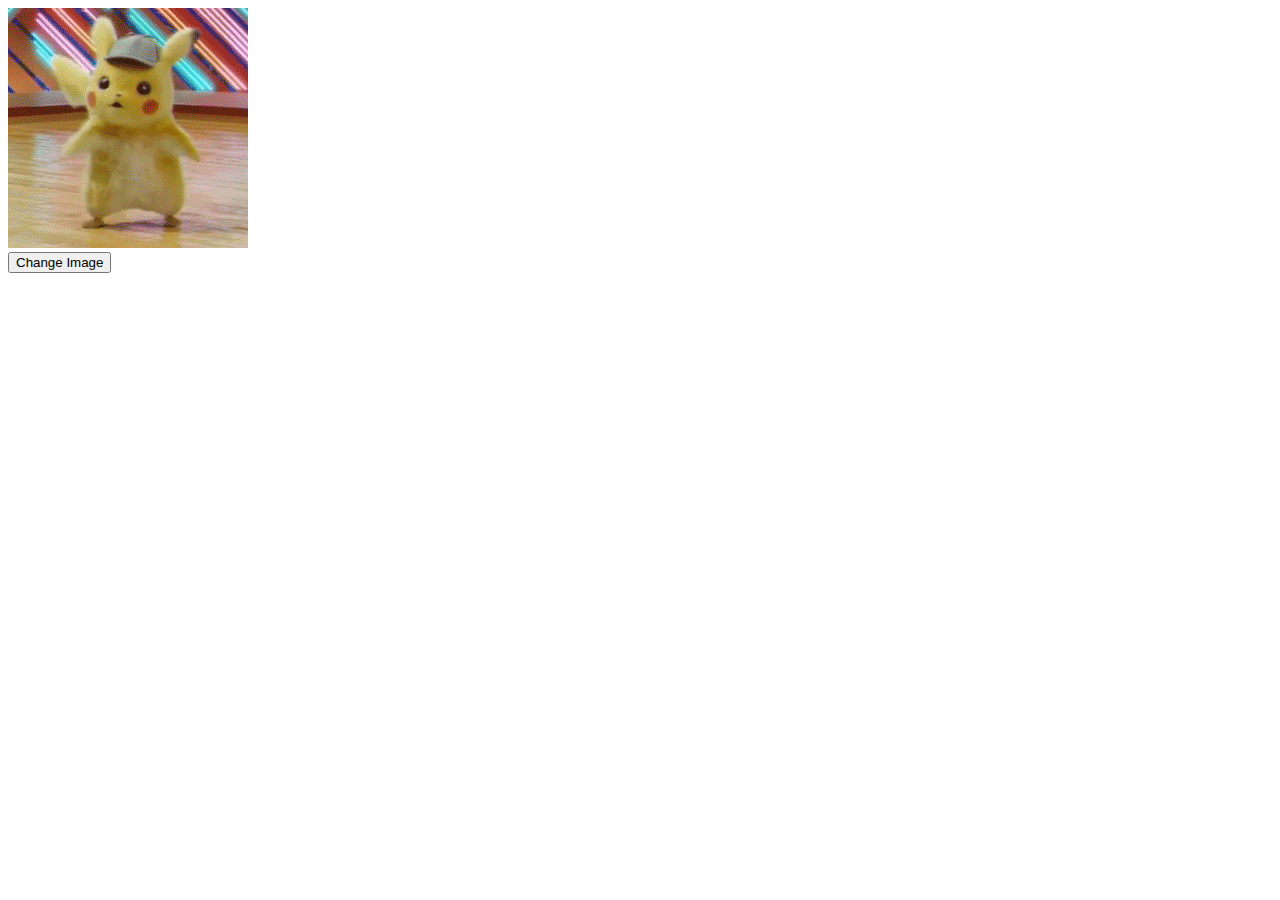
<file: Javascript Week/Day 1/10. Images/index.html>
<!DOCTYPE html>
<html lang="en">
<head>
  <meta charset="UTF-8">
  <meta name="viewport" content="width=device-width, initial-scale=1.0">
  <title>Change Image on Button Press</title>
</head>
<body>
  <img id="image" src="images/image1.gif" alt="Image 1">
  <br>
  <button id="changeImageButton">Change Image</button>

  <script>
    // Get the button and image elements by their ID
    const changeImageButton = document.getElementById('changeImageButton');
    const imageElement = document.getElementById('image');

    // Create a flag to track the current image
    let isImage1 = true;

    // Add a click event listener to the button
    changeImageButton.addEventListener('click', () => {
      // Change the image source and alt text based on the flag
      if (isImage1) {
        imageElement.src = 'images/image2.gif';
        imageElement.alt = 'Image 2';
      } else {
        imageElement.src = 'images/image1.gif';
        imageElement.alt = 'Image 1';
      }

      // Toggle the flag
      isImage1 = !isImage1;
    });
  </script>
</body>
</html>
</file>
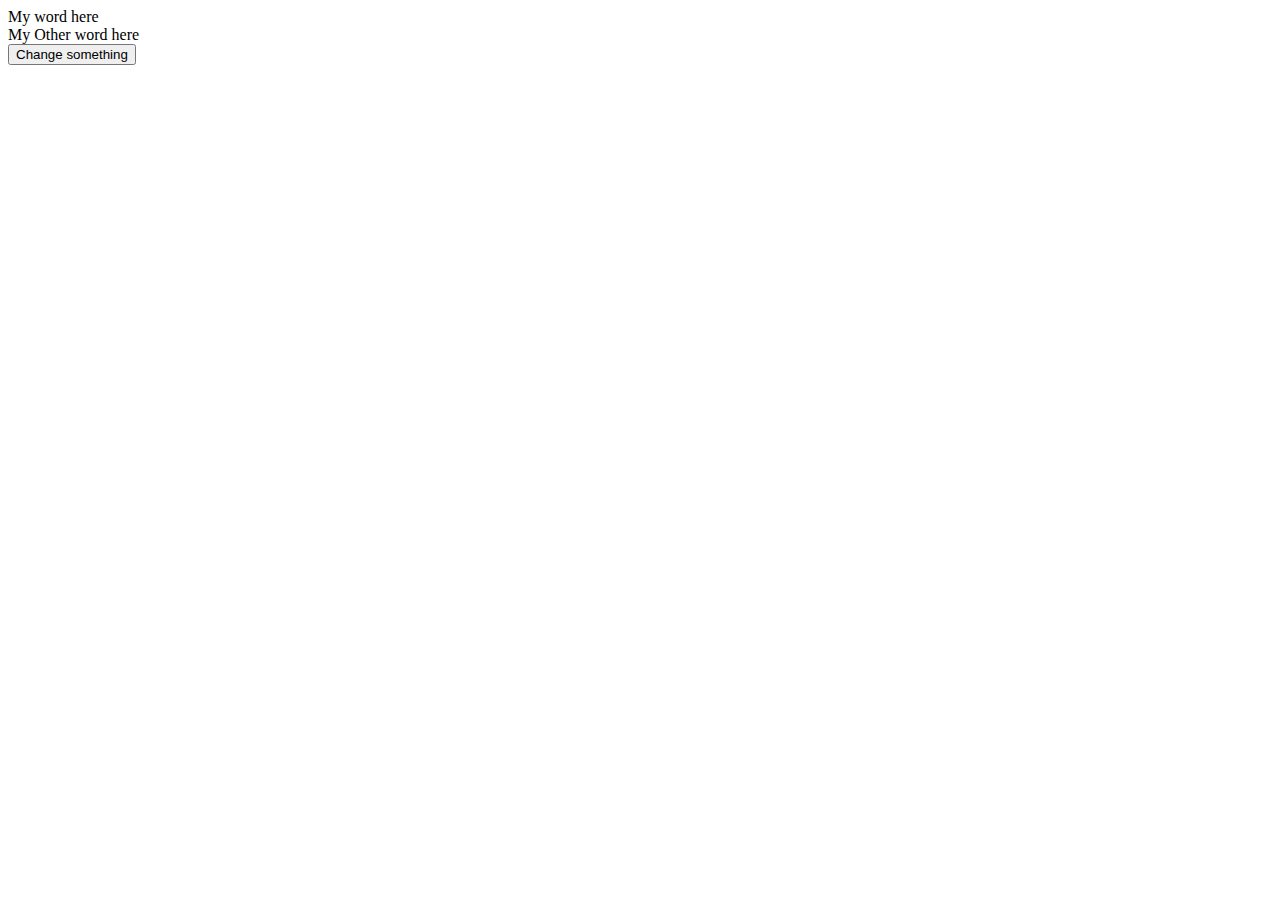
<file: Javascript Week/Day 1/12. Interval/index.html>
<!DOCTYPE html>
<html lang="en">
<head>
    <meta charset="UTF-8">
    <meta http-equiv="X-UA-Compatible" content="IE=edge">
    <meta name="viewport" content="width=device-width, initial-scale=1.0">
    <title>Hello World</title>
    <div id="myWord">My word here</div>
    <div id="myOtherWord">My Other word here</div>
    <button onclick="onButtonPress()">Change something</button>
</head>
<body>
    <script>
        // change every 1 second
        let myBool = false;

        const myFunction = () => { // arrow function
            if (myBool) {
                document.getElementById("myWord").innerHTML = "I am forever changed...";
            } else {
                document.getElementById("myWord").innerHTML = "Things will never be the same...";
            }
            myBool = !myBool;
        }

        let counter = 1;
        const onButtonPress = function() {
            document.getElementById("myOtherWord").innerHTML = "You pressed the button " + counter + " times";
            counter++;
        }

        setInterval(myFunction, 1000);
    </script>
</body>
</html>
</file>
